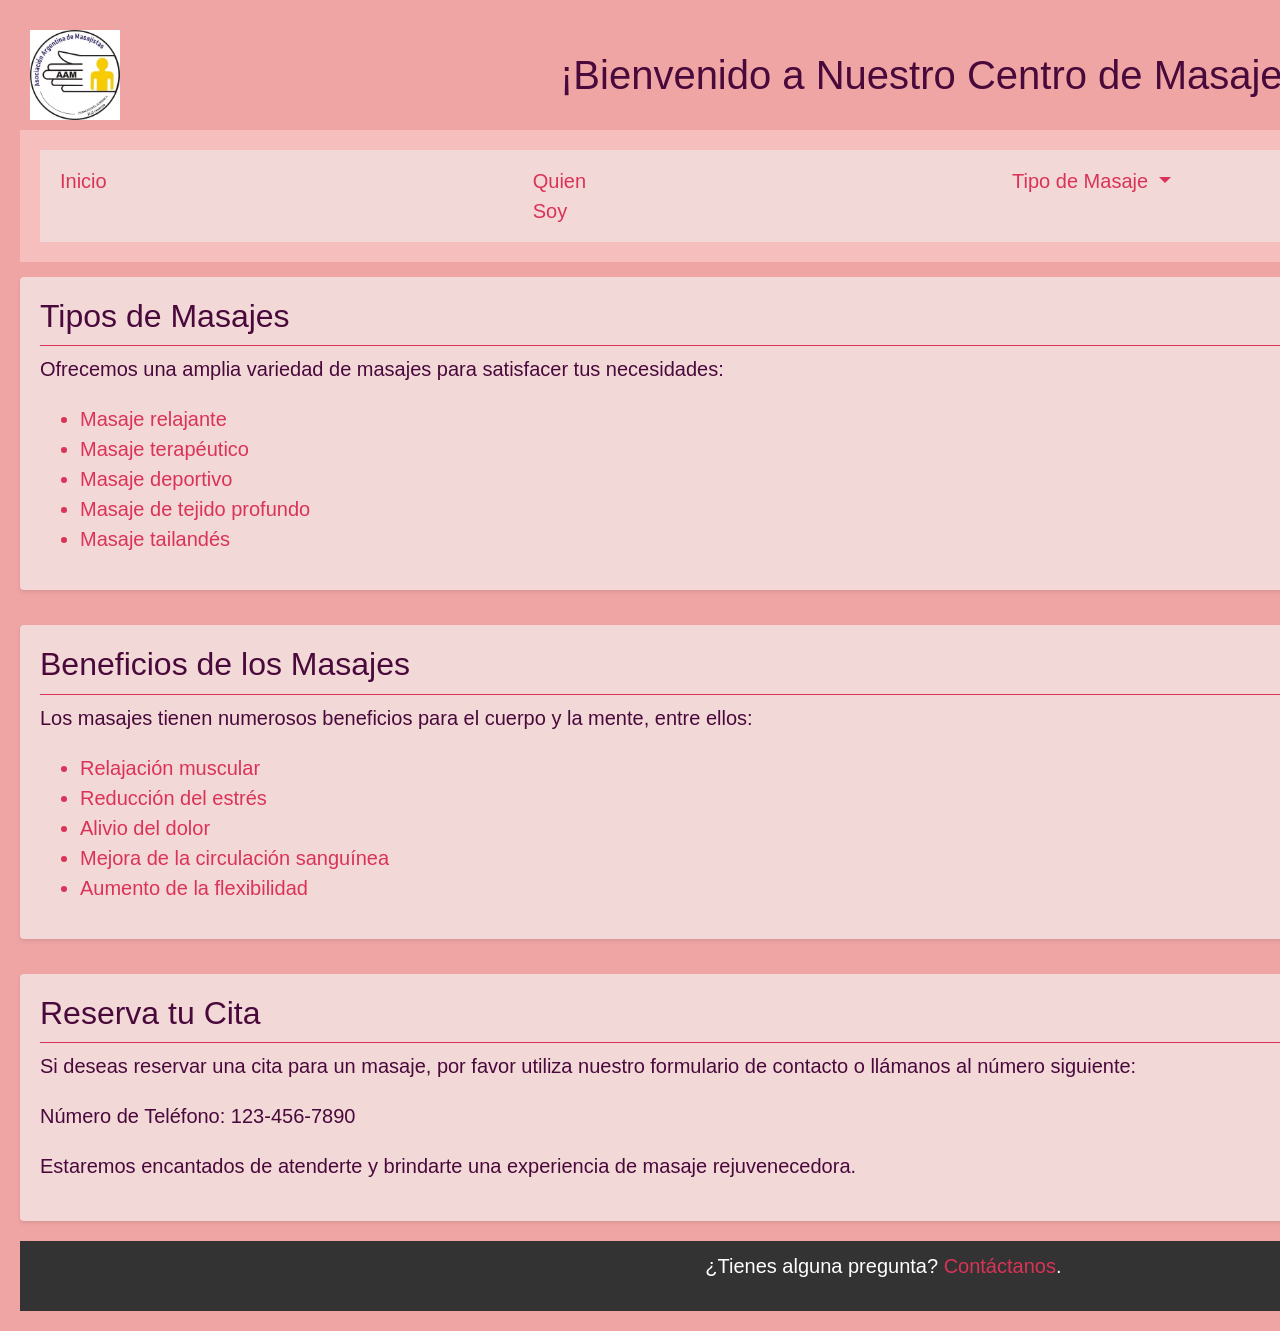
<file: index.html>
<!DOCTYPE html>
<html>
<head>
  <title>Página de Masajes</title>
  <meta charset="UTF-8">
  <meta http-equiv="X-UA-Compatible" content="IE=edge">
  <meta name="viewport" content="width=device-width, initial-scale=1.0">
  <meta name="description" content="Bienvenido a Nuestro Centro de Masajes. Ofrecemos masajes relajantes, terapéuticos, deportivos y más. Reserva tu cita ahora.">
  <meta name="keywords" content="masajes, relajante, terapéutico, deportivo, reserva cita">
  <link rel="icon" href="./Imagenes/logito.jpg" type="image/x-icon">
  <link href="https://cdn.jsdelivr.net/npm/bootstrap@5.3.0/dist/css/bootstrap.min.css" rel="stylesheet" integrity="sha384-9ndCyUaIbzAi2FUVXJi0CjmCapSmO7SnpJef0486qhLnuZ2cdeRhO02iuK6FUUVM" crossorigin="anonymous">
  <link rel="stylesheet" href="CSS/style.css">
</head>
<body>
  <nav class="navbar-mayor">
  <div class="navbar-left">
    <a class="navbar-logo" href="./index.html">
      <img src="./Imagenes/logito.jpg" alt="logo">
    </a>
  </div>
  <div class="navbar-titulo">
  <h1>¡Bienvenido a Nuestro Centro de Masajes!</h1>
</div>
</nav>
  <header>
    <nav class="navbar navbar-expand-lg">
      <div class="container-fluid">
        
        <button class="navbar-toggler" type="button" data-bs-toggle="collapse" data-bs-target="#navbarSupportedContent" aria-controls="navbarSupportedContent" aria-expanded="false" aria-label="Toggle navigation">
          <span class="navbar-toggler-icon"></span>
        </button>
        <div class="collapse navbar-collapse" id="navbarSupportedContent">
          <ul class="navbar-nav me-auto mb-2 mb-lg-0">
            <li class="nav-item">
              <a class="nav-link" aria-current="page" href="#">Inicio</a>
            </li>
            <li class="nav-item">
              <a class="nav-link" href="./paginas/quien_soy.html">Quien Soy</a>
            </li>
            <li class="nav-item dropdown">
              <a class="nav-link dropdown-toggle tipo-masaje-link" href="#" role="button" data-bs-toggle="dropdown" aria-expanded="false">
                Tipo de Masaje
              </a>
              <ul class="dropdown-menu">
                <li><a class="dropdown-item" href="./paginas/masajes.html">Masaje Relajante</a></li>
                <li><hr class="dropdown-divider"></li>
                <li><a class="dropdown-item" href="./paginas/masajes.html">Masaje Terapéutico</a></li>
                <li><hr class="dropdown-divider"></li>
                <li><a class="dropdown-item" href="./paginas/masajes.html">Masaje Deportivo</a></li>
                  <li><hr class="dropdown-divider"></li>
                  <li><a class="dropdown-item" href="./paginas/masajes.html">Masaje de Tejido profundo</a></li>
                  <li><hr class="dropdown-divider"></li>
                  <li><a class="dropdown-item" href="./paginas/masajes.html">Masaje Tailandés</a></li>
              </ul>
            </li>
            <li class="nav-item">
              <a class="nav-link" href="./paginas/contacto.html">Contacto</a>
            </li>
          </ul>
        </div>
      </div>
    </nav>
  </header>


  <div class="section" id="tipos-masajes">
    <h2>Tipos de Masajes</h2>
    <p>Ofrecemos una amplia variedad de masajes para satisfacer tus necesidades:</p>
    <ul>
      <li>Masaje relajante</li>
      <li>Masaje terapéutico</li>
      <li>Masaje deportivo</li>
      <li>Masaje de tejido profundo</li>
      <li>Masaje tailandés</li>
    </ul>
  </div>

  <div class="section" id="beneficios-masajes">
    <h2>Beneficios de los Masajes</h2>
    <p>Los masajes tienen numerosos beneficios para el cuerpo y la mente, entre ellos:</p>
    <ul>
      <li>Relajación muscular</li>
      <li>Reducción del estrés</li>
      <li>Alivio del dolor</li>
      <li>Mejora de la circulación sanguínea</li>
      <li>Aumento de la flexibilidad</li>
    </ul>
  </div>

  <div class="section" id="reserva-cita">
    <h2>Reserva tu Cita</h2>
    <p>Si deseas reservar una cita para un masaje, por favor utiliza nuestro formulario de contacto o llámanos al número siguiente:</p>
    <p>Número de Teléfono: 123-456-7890</p>
    <p>Estaremos encantados de atenderte y brindarte una experiencia de masaje rejuvenecedora.</p>
  </div>

  <footer>
    <p>¿Tienes alguna pregunta? <a href="contactos.html">Contáctanos</a>.</p>
  </footer>
  <script src="https://cdn.jsdelivr.net/npm/bootstrap@5.3.0/dist/js/bootstrap.bundle.min.js" integrity="sha384-geWF76RCwLtnZ8qwWowPQNguL3RmwHVBC9FhGdlKrxdiJJigb/j/68SIy3Te4Bkz" crossorigin="anonymous"></script>
</body>
</html>
</file>
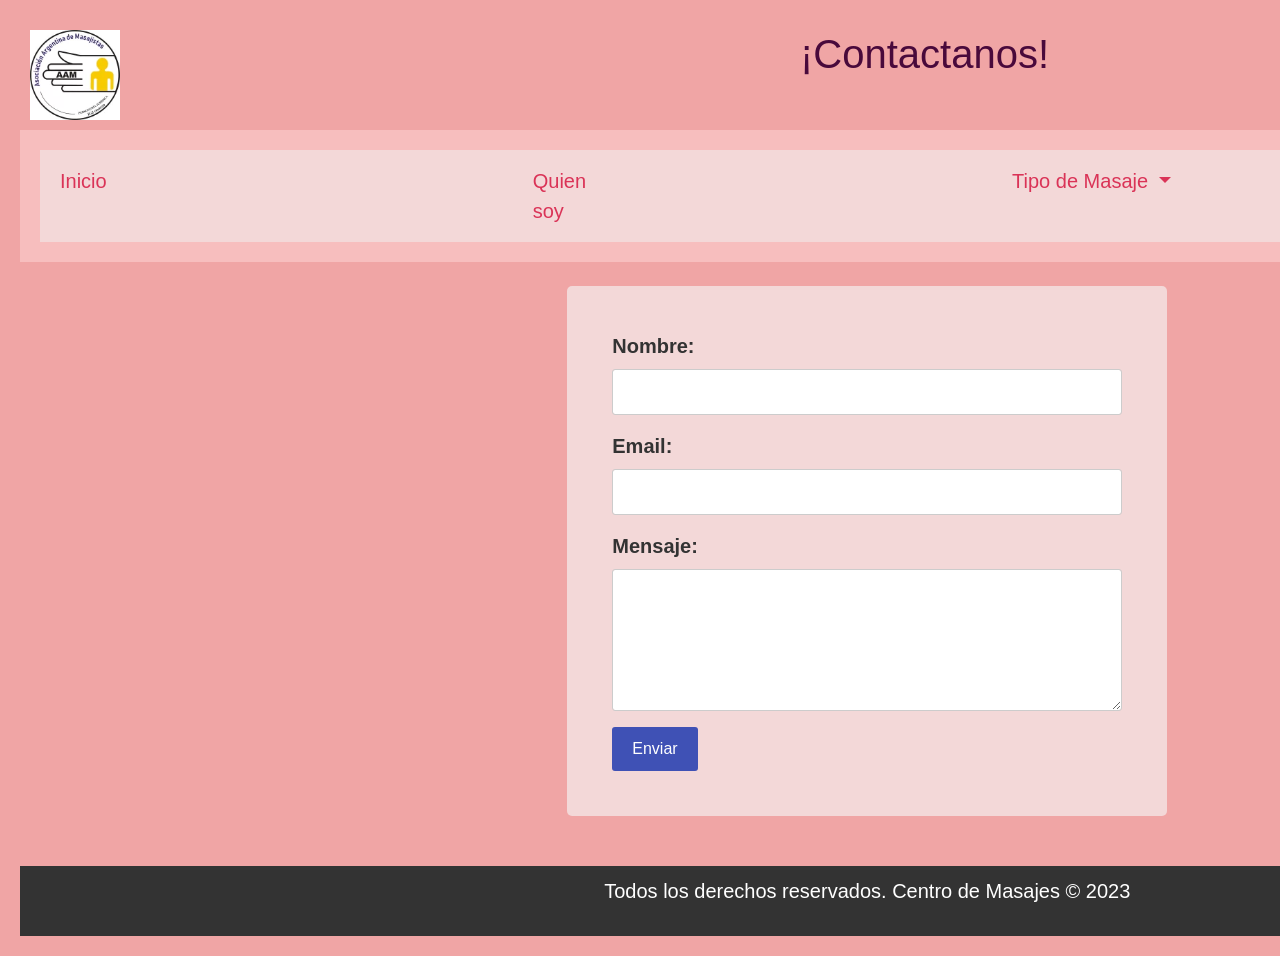
<file: paginas/contacto.html>
<!DOCTYPE html>
<html>
<head>
  <meta charset="UTF-8">
  <meta http-equiv="X-UA-Compatible" content="IE=edge">
  <meta name="viewport" content="width=device-width, initial-scale=1.0">
  <link rel="icon" href="../Imagenes/logito.jpg" type="image/x-icon">
  <link href="https://cdn.jsdelivr.net/npm/bootstrap@5.3.0/dist/css/bootstrap.min.css" rel="stylesheet" integrity="sha384-9ndCyUaIbzAi2FUVXJi0CjmCapSmO7SnpJef0486qhLnuZ2cdeRhO02iuK6FUUVM" crossorigin="anonymous">
  <link rel="stylesheet" href="../CSS/style.css">
  <title>Contacto - Centro de Masajes</title>
</head>
<body class="body-2">
  <nav class="navbar-mayor">
    <div class="navbar-left">
      <a class="navbar-logo" href="../index.html">
        <img src="../Imagenes/logito.jpg" alt="logo">
      </a>
    </div>
    <div class="navbar-titulo--contacto">
    <h1>¡Contactanos!</h1>
  </div>
  </nav>
    <header>
      <nav class="navbar navbar-expand-lg">
        <div class="container-fluid">
          
          <button class="navbar-toggler" type="button" data-bs-toggle="collapse" data-bs-target="#navbarSupportedContent" aria-controls="navbarSupportedContent" aria-expanded="false" aria-label="Toggle navigation">
            <span class="navbar-toggler-icon"></span>
          </button>
          <div class="collapse navbar-collapse" id="navbarSupportedContent">
            <ul class="navbar-nav me-auto mb-2 mb-lg-0">
              <li class="nav-item">
                <a class="nav-link" aria-current="page" href="../index.html">Inicio</a>
              </li>
              <li class="nav-item">
                <a class="nav-link" href="../paginas/quien_soy.html">Quien soy</a>
              </li>
              <li class="nav-item dropdown">
                <a class="nav-link dropdown-toggle tipo-masaje-link" href="#" role="button" data-bs-toggle="dropdown" aria-expanded="false">
                  Tipo de Masaje
                </a>
                <ul class="dropdown-menu">
                  <li><a class="dropdown-item" href="../paginas/masajes.html">Masaje Relajante</a></li>
                  <li><hr class="dropdown-divider"></li>
                  <li><a class="dropdown-item" href="../paginas/masajes.html">Masaje Terapéutico</a></li>
                  <li><hr class="dropdown-divider"></li>
                  <li><a class="dropdown-item" href="../paginas/masajes.html">Masaje Deportivo</a></li>
                  <li><hr class="dropdown-divider"></li>
                  <li><a class="dropdown-item" href="../paginas/masajes.html">Masaje de Tejido profundo</a></li>
                  <li><hr class="dropdown-divider"></li>
                  <li><a class="dropdown-item" href="../paginas/masajes.html">Masaje Tailandés</a></li>
                </ul>
              </li>
              <li class="nav-item">
                <a class="nav-link" href="../paginas/local.html">Local</a>
              </li>
            </ul>
          </div>
        </div>
      </nav>
    </header>
    <div class="container">
      <form action="enviar.php" method="POST" class="mt-4">
        <div class="mb-3">
          <label for="nombre" class="form-label">Nombre:</label>
          <input type="text" id="nombre" name="nombre" class="form-control" required>
        </div>
        <div class="mb-3">
          <label for="email" class="form-label">Email:</label>
          <input type="email" id="email" name="email" class="form-control" required>
        </div>
        <div class="mb-3">
          <label for="mensaje" class="form-label">Mensaje:</label>
          <textarea id="mensaje" name="mensaje" class="form-control" rows="5" required></textarea>
        </div>
        <button type="submit" class="btn btn-primary">Enviar</button>
      </form>
    </div>
  <footer>
    <p>Todos los derechos reservados. Centro de Masajes &copy; 2023</p>
  </footer>
  <script src="https://cdn.jsdelivr.net/npm/bootstrap@5.3.0/dist/js/bootstrap.bundle.min.js" integrity="sha384-geWF76RCwLtnZ8qwWowPQNguL3RmwHVBC9FhGdlKrxdiJJigb/j/68SIy3Te4Bkz" crossorigin="anonymous"></script>
</body>
</html>
</file>
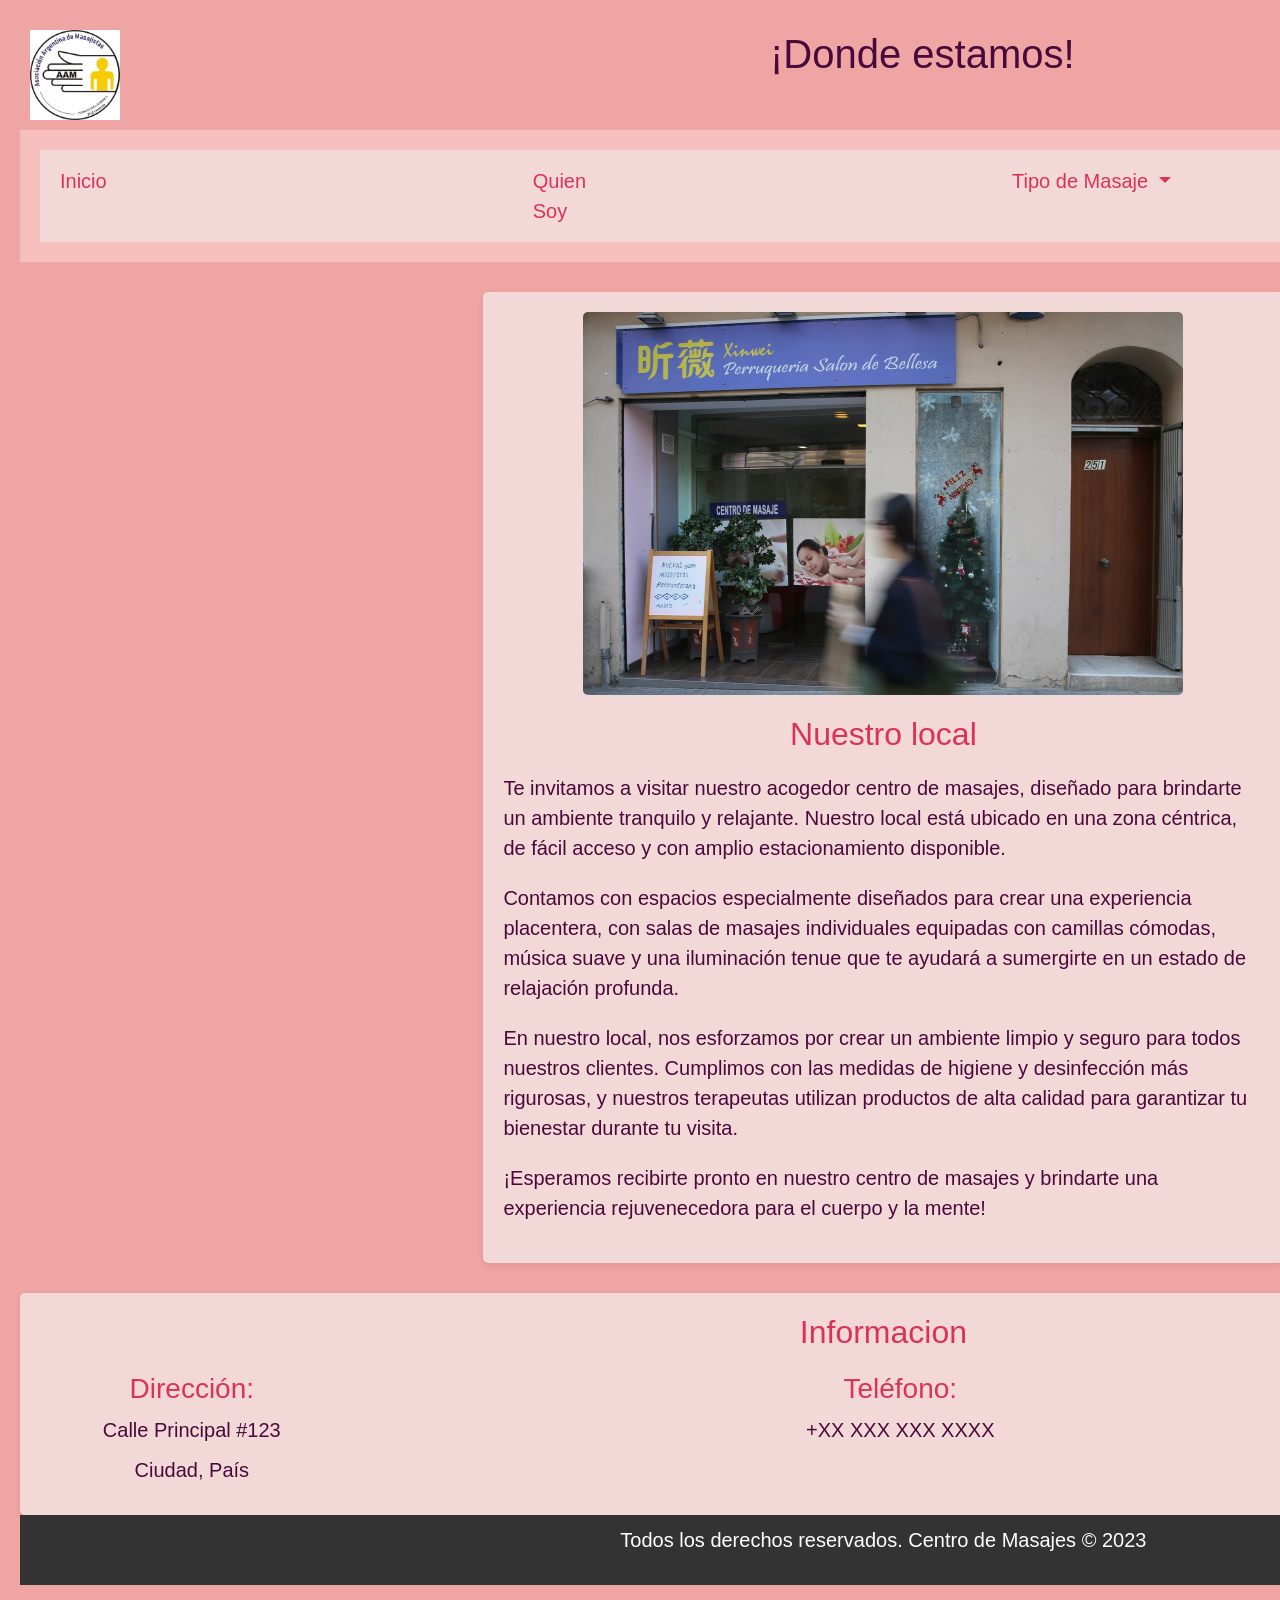
<file: paginas/local.html>
<!DOCTYPE html>
<html>
<head>
  <meta charset="UTF-8">
  <meta http-equiv="X-UA-Compatible" content="IE=edge">
  <meta name="viewport" content="width=device-width, initial-scale=1.0">
  <link rel="icon" href="../Imagenes/logito.jpg" type="image/x-icon">
  <link href="https://cdn.jsdelivr.net/npm/bootstrap@5.3.0/dist/css/bootstrap.min.css" rel="stylesheet" integrity="sha384-9ndCyUaIbzAi2FUVXJi0CjmCapSmO7SnpJef0486qhLnuZ2cdeRhO02iuK6FUUVM" crossorigin="anonymous">
  <link rel="stylesheet" href="../CSS/style.css">
  <title>Centro de masajes</title>  
</head>
<body class="body-4">
  <nav class="navbar-mayor">
    <div class="navbar-left">
      <a class="navbar-logo" href="../index.html">
        <img src="../Imagenes/logito.jpg" alt="logo">
      </a>
    </div>
    <div class="navbar-titulo--local">
    <h1>¡Donde estamos!</h1>
  </div>
  </nav>
    <header>
      <nav class="navbar navbar-expand-lg">
        <div class="container-fluid">
          
          <button class="navbar-toggler" type="button" data-bs-toggle="collapse" data-bs-target="#navbarSupportedContent" aria-controls="navbarSupportedContent" aria-expanded="false" aria-label="Toggle navigation">
            <span class="navbar-toggler-icon"></span>
          </button>
          <div class="collapse navbar-collapse" id="navbarSupportedContent">
            <ul class="navbar-nav me-auto mb-2 mb-lg-0">
              <li class="nav-item">
                <a class="nav-link" aria-current="page" href="../index.html">Inicio</a>
              </li>
              <li class="nav-item">
                <a class="nav-link" href="../paginas/quien_soy.html">Quien Soy</a>
              </li>
              <li class="nav-item dropdown">
                <a class="nav-link dropdown-toggle tipo-masaje-link" href="#" role="button" data-bs-toggle="dropdown" aria-expanded="false">
                  Tipo de Masaje
                </a>
                <ul class="dropdown-menu">
                  <li><a class="dropdown-item" href="../paginas/masajes.html">Masaje Relajante</a></li>
                  <li><hr class="dropdown-divider"></li>
                  <li><a class="dropdown-item" href="../paginas/masajes.html">Masaje Terapéutico</a></li>
                  <li><hr class="dropdown-divider"></li>
                  <li><a class="dropdown-item" href="../paginas/masajes.html">Masaje Deportivo</a></li>
                  <li><hr class="dropdown-divider"></li>
                  <li><a class="dropdown-item" href="../paginas/masajes.html">Masaje de Tejido profundo</a></li>
                  <li><hr class="dropdown-divider"></li>
                  <li><a class="dropdown-item" href="../paginas/masajes.html">Masaje Tailandés</a></li>
                </ul>
              </li>
              <li class="nav-item">
                <a class="nav-link" href="../paginas/contacto.html">Contacto</a>
              </li>
            </ul>
          </div>
        </div>
      </nav>
    </header>

  <div class="local">
    <img src="../Imagenes/imagen_local.jpg" alt="Imagen del local">
    <h2>Nuestro local</h2>
    <p class="texto1">Te invitamos a visitar nuestro acogedor centro de masajes, diseñado para brindarte un ambiente tranquilo y relajante. Nuestro local está ubicado en una zona céntrica, de fácil acceso y con amplio estacionamiento disponible.</p>
    <p class="texto1">Contamos con espacios especialmente diseñados para crear una experiencia placentera, con salas de masajes individuales equipadas con camillas cómodas, música suave y una iluminación tenue que te ayudará a sumergirte en un estado de relajación profunda.</p>
    <p class="texto1">En nuestro local, nos esforzamos por crear un ambiente limpio y seguro para todos nuestros clientes. Cumplimos con las medidas de higiene y desinfección más rigurosas, y nuestros terapeutas utilizan productos de alta calidad para garantizar tu bienestar durante tu visita.</p>
    <p class="texto1">¡Esperamos recibirte pronto en nuestro centro de masajes y brindarte una experiencia rejuvenecedora para el cuerpo y la mente!</p>
  </div>
  <div class="sede-central">
    <h2>Informacion</h2>
    <div class="contact-info">
      <div class="contact-details">
        <div class="contact-address">
          <h3>Dirección:</h3>
          <p>Calle Principal #123</p>
          <p>Ciudad, País</p>
        </div>
        <div class="contact-phone">
          <h3>Teléfono:</h3>
          <p>+XX XXX XXX XXXX</p>
        </div>
      </div>
      <div class="contact-email">
        <h3>Email:</h3>
        <p>info@sede-central.com</p>
      </div>
    </div>
  </div>
  

  <footer>
    <p>Todos los derechos reservados. Centro de Masajes &copy; 2023</p>
  </footer>
  <script src="https://cdn.jsdelivr.net/npm/bootstrap@5.3.0/dist/js/bootstrap.bundle.min.js" integrity="sha384-geWF76RCwLtnZ8qwWowPQNguL3RmwHVBC9FhGdlKrxdiJJigb/j/68SIy3Te4Bkz" crossorigin="anonymous"></script>
</body>
</html>
</file>
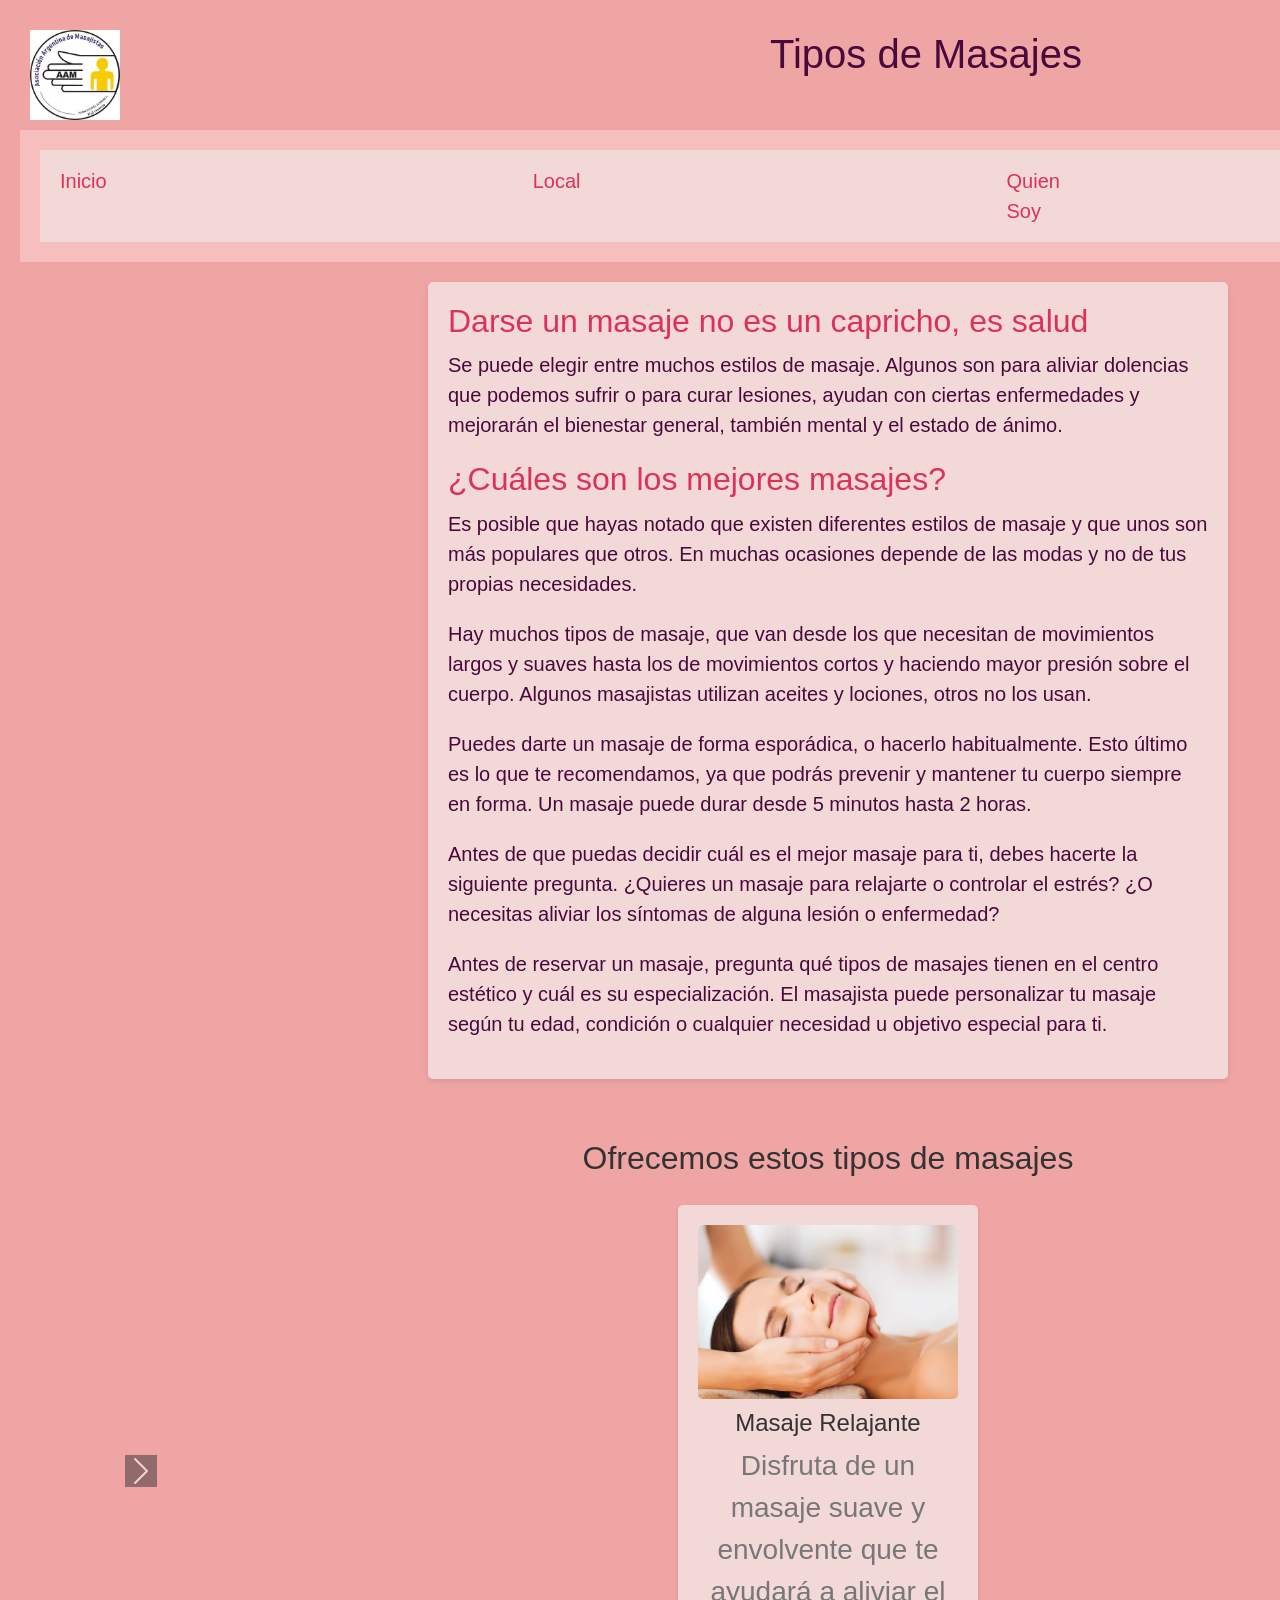
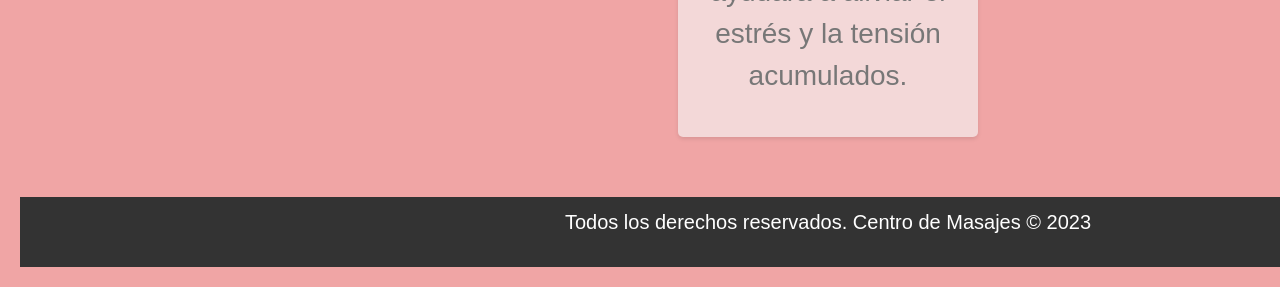
<file: paginas/masajes.html>
<!DOCTYPE html>
<html>
<head>
  <meta charset="UTF-8">
  <meta http-equiv="X-UA-Compatible" content="IE=edge">
  <meta name="viewport" content="width=device-width, initial-scale=1.0">
  <link rel="icon" href="../Imagenes/logito.jpg" type="image/x-icon">
  <link href="https://cdn.jsdelivr.net/npm/bootstrap@5.3.0/dist/css/bootstrap.min.css" rel="stylesheet" integrity="sha384-9ndCyUaIbzAi2FUVXJi0CjmCapSmO7SnpJef0486qhLnuZ2cdeRhO02iuK6FUUVM" crossorigin="anonymous">
  <link rel="stylesheet" href="../CSS/style.css">
  <title>Centro de Masajes</title>
</head>
<body class="body-5">
  <nav class="navbar-mayor">
    <div class="navbar-left">
      <a class="navbar-logo" href="../index.html">
        <img src="../Imagenes/logito.jpg" alt="logo">
      </a>
    </div>
    <div class="navbar-titulo--masajes">
    <h1>Tipos de Masajes</h1>
  </div>
  </nav>
  <header>
    <nav class="navbar navbar-expand-lg">
      <div class="container-fluid">
        
        <button class="navbar-toggler" type="button" data-bs-toggle="collapse" data-bs-target="#navbarSupportedContent" aria-controls="navbarSupportedContent" aria-expanded="false" aria-label="Toggle navigation">
          <span class="navbar-toggler-icon"></span>
        </button>
        <div class="collapse navbar-collapse" id="navbarSupportedContent">
          <ul class="navbar-nav me-auto mb-2 mb-lg-0">
            <li class="nav-item">
              <a class="nav-link" aria-current="page" href="../index.html">Inicio</a>
            </li>
            <li class="nav-item">
              <a class="nav-link" href="../paginas/local.html">Local</a>
            </li>
            <li class="nav-item">
              <a class="nav-link" href="../paginas/quien_soy.html">
                Quien Soy
              </a>
            </li>
            <li class="nav-item">
              <a class="nav-link" href="../paginas/contacto.html">Contacto</a>
            </li>
          </ul>
        </div>
      </div>
    </nav>
  </header>
  <div class="texto-informativo">
    <h2>Darse un masaje no es un capricho, es salud</h2>
    <p>
      Se puede elegir entre muchos estilos de masaje. Algunos son para aliviar dolencias que podemos sufrir o para curar lesiones, ayudan con ciertas enfermedades y mejorarán el bienestar general, también mental y el estado de ánimo.
    </p>
  
    <h2>¿Cuáles son los mejores masajes?</h2>
    <p>
      Es posible que hayas notado que existen diferentes estilos de masaje y que unos son más populares que otros. En muchas ocasiones depende de las modas y no de tus propias necesidades.
    </p>
    <p>
      Hay muchos tipos de masaje, que van desde los que necesitan de movimientos largos y suaves hasta los de movimientos cortos y haciendo mayor presión sobre el cuerpo. Algunos masajistas utilizan aceites y lociones, otros no los usan.
    </p>
    <p>
      Puedes darte un masaje de forma esporádica, o hacerlo habitualmente. Esto último es lo que te recomendamos, ya que podrás prevenir y mantener tu cuerpo siempre en forma. Un masaje puede durar desde 5 minutos hasta 2 horas.
    </p>
    <p>
      Antes de que puedas decidir cuál es el mejor masaje para ti, debes hacerte la siguiente pregunta. ¿Quieres un masaje para relajarte o controlar el estrés? ¿O necesitas aliviar los síntomas de alguna lesión o enfermedad?
    </p>
    <p>
      Antes de reservar un masaje, pregunta qué tipos de masajes tienen en el centro estético y cuál es su especialización. El masajista puede personalizar tu masaje según tu edad, condición o cualquier necesidad u objetivo especial para ti.
    </p>
  </div>
  
  <div class="tipos-masajes-texto">
    <h2>Ofrecemos estos tipos de masajes</h2>

    <div id="masajesCarrusel" class="carousel slide" data-bs-ride="carousel">
      <div class="carousel-inner">
        <div class="carousel-item active">
          <div class="tipo-masaje">
            <img src="../Imagenes/masaje1.jpg" alt="Masaje Relajante">
            <h2>Masaje Relajante</h2>
            <p>Disfruta de un masaje suave y envolvente que te ayudará a aliviar el estrés y la tensión acumulados.</p>
          </div>
        </div>
        <div class="carousel-item">
          <div class="tipo-masaje">
            <img src="../Imagenes/masaje2.jpg" alt="Masaje Terapéutico">
            <h2>Masaje Terapéutico</h2>
            <p>Este masaje se enfoca en aliviar dolores musculares y tensiones específicas.</p>
          </div>
        </div>
        <div class="carousel-item">
          <div class="tipo-masaje">
            <img src="../Imagenes/masaje3.jpg" alt="Masaje Deportivo">
            <h2>Masaje Deportivo</h2>
            <p>Perfecto para atletas y personas activas, este masaje ayuda a prevenir lesiones y mejorar el rendimiento.</p>
          </div>
        </div>
        <div class="carousel-item">
          <div class="tipo-masaje">
            <img src="../Imagenes/masaje4.jpg" alt="Masaje de Tejido Profundo">
            <h2>Masaje de Tejido Profundo</h2>
            <p>Este masaje utiliza técnicas intensas y presión profunda para aliviar tensiones crónicas.</p>
          </div>
        </div>
        <div class="carousel-item">
          <div class="tipo-masaje">
            <img src="../Imagenes/masaje5.jpg" alt="Masaje Tailandés">
            <h2>Masaje Tailandés</h2>
            <p>El masaje tailandés combina estiramientos y movimientos de yoga para liberar la energía bloqueada.</p>
          </div>
        </div>
      </div>
      <button class="carousel-control-prev" type="button" data-bs-target="#masajesCarrusel" data-bs-slide="prev" data-bs-interval="false">
          <span class="carousel-control-prev-icon" aria-hidden="true"></span>
          <span class="visually-hidden">Previous</span>
      </button>
      <button class="carousel-control-next" type="button" data-bs-target="#masajesCarrusel" data-bs-slide="next" data-bs-interval="false">
          <span class="carousel-control-next-icon" aria-hidden="true"></span>
          <span class="visually-hidden">Next</span>
      </button>
  </div>
</div>

  <footer>
    <p>Todos los derechos reservados. Centro de Masajes &copy; 2023</p>
  </footer>
  <script src="https://cdn.jsdelivr.net/npm/bootstrap@5.3.0/dist/js/bootstrap.bundle.min.js" integrity="sha384-geWF76RCwLtnZ8qwWowPQNguL3RmwHVBC9FhGdlKrxdiJJigb/j/68SIy3Te4Bkz" crossorigin="anonymous"></script>
</body>
</html>
</file>
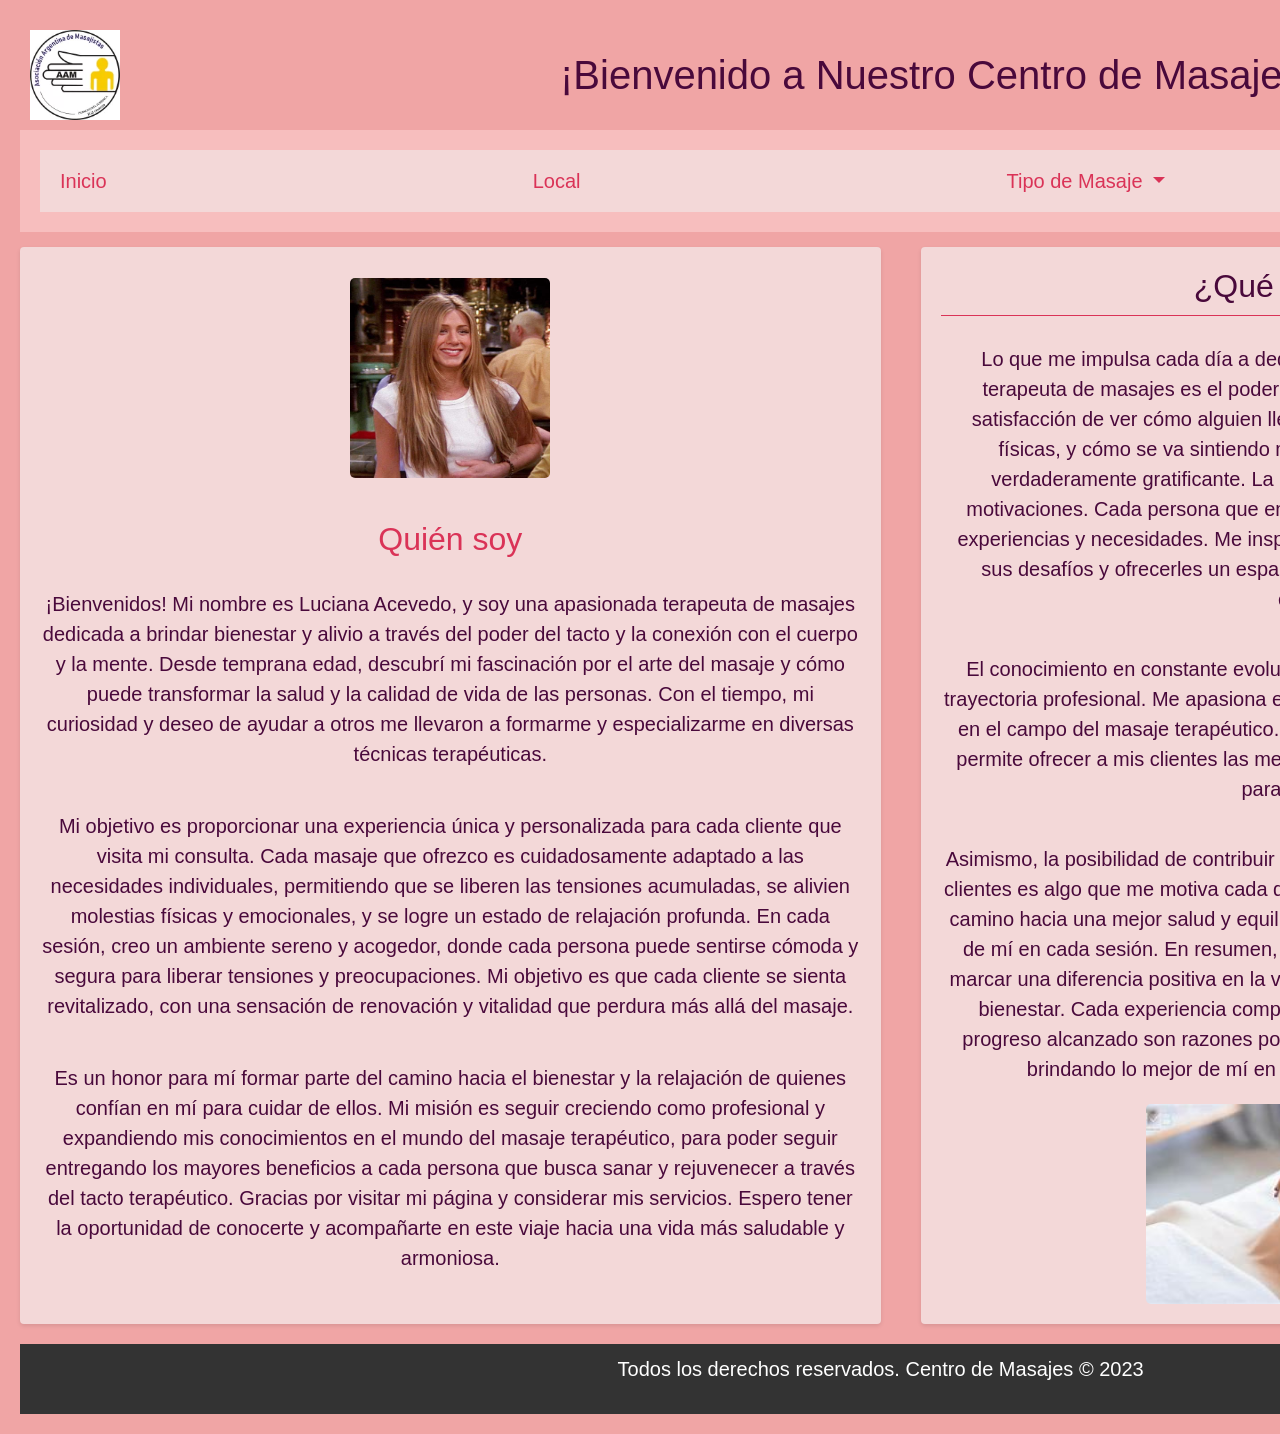
<file: paginas/quien_soy.html>
<!DOCTYPE html>
<html>
<head>
  <meta charset="UTF-8">
  <meta http-equiv="X-UA-Compatible" content="IE=edge">
  <meta name="viewport" content="width=device-width, initial-scale=1.0">
  <link rel="icon" href="../Imagenes/logito.jpg" type="image/x-icon">
  <link href="https://cdn.jsdelivr.net/npm/bootstrap@5.3.0/dist/css/bootstrap.min.css" rel="stylesheet" integrity="sha384-9ndCyUaIbzAi2FUVXJi0CjmCapSmO7SnpJef0486qhLnuZ2cdeRhO02iuK6FUUVM" crossorigin="anonymous">
  <link rel="stylesheet" href="../CSS/style.css">
  <title>Centro de Masajes</title>
</head>
<body class="body-3">
  <nav class="navbar-mayor">
    <div class="navbar-left">
      <a class="navbar-logo" href="../index.html">
        <img src="../Imagenes/logito.jpg" alt="logo">
      </a>
    </div>
    <div class="navbar-titulo">
    <h1>¡Bienvenido a Nuestro Centro de Masajes!</h1>
  </div>
  </nav>
    <header>
      <nav class="navbar navbar-expand-lg">
        <div class="container-fluid">
          
          <button class="navbar-toggler" type="button" data-bs-toggle="collapse" data-bs-target="#navbarSupportedContent" aria-controls="navbarSupportedContent" aria-expanded="false" aria-label="Toggle navigation">
            <span class="navbar-toggler-icon"></span>
          </button>
          <div class="collapse navbar-collapse" id="navbarSupportedContent">
            <ul class="navbar-nav me-auto mb-2 mb-lg-0">
              <li class="nav-item">
                <a class="nav-link" aria-current="page" href="../index.html">Inicio</a>
              </li>
              <li class="nav-item">
                <a class="nav-link" href="../paginas/local.html">Local</a>
              </li>
              <li class="nav-item dropdown">
                <a class="nav-link dropdown-toggle tipo-masaje-link" href="#" role="button" data-bs-toggle="dropdown" aria-expanded="false">
                  Tipo de Masaje
                </a>
                <ul class="dropdown-menu">
                  <li><a class="dropdown-item" href="../paginas/masajes.html">Masaje Relajante</a></li>
                  <li><hr class="dropdown-divider"></li>
                  <li><a class="dropdown-item" href="../paginas/masajes.html">Masaje Terapéutico</a></li>
                  <li><hr class="dropdown-divider"></li>
                  <li><a class="dropdown-item" href="../paginas/masajes.html">Masaje Deportivo</a></li>
                  <li><hr class="dropdown-divider"></li>
                  <li><a class="dropdown-item" href="../paginas/masajes.html">Masaje de Tejido profundo</a></li>
                  <li><hr class="dropdown-divider"></li>
                  <li><a class="dropdown-item" href="../paginas/masajes.html">Masaje Tailandés</a></li>
                </ul>
              </li>
              <li class="nav-item">
                <a class="nav-link" href="../paginas/contacto.html">Contacto</a>
              </li>
            </ul>
          </div>
        </div>
      </nav>
    </header>
  
  
  <div class="section-container">
    <div class="quien_soy">
      <img src="../Imagenes/rachel.jpg" alt="Mi foto">
      <h2>Quién soy</h2>
      <p>¡Bienvenidos! Mi nombre es Luciana Acevedo, y soy una apasionada terapeuta de masajes dedicada a brindar bienestar y alivio a través del poder del tacto y la conexión con el cuerpo y la mente.
        Desde temprana edad, descubrí mi fascinación por el arte del masaje y cómo puede transformar la salud y la calidad de vida de las personas. Con el tiempo, mi curiosidad y deseo de ayudar a otros me llevaron a formarme y especializarme en diversas técnicas terapéuticas.</p>
      <p>Mi objetivo es proporcionar una experiencia única y personalizada para cada cliente que visita mi consulta. Cada masaje que ofrezco es cuidadosamente adaptado a las necesidades individuales, permitiendo que se liberen las tensiones acumuladas, se alivien molestias físicas y emocionales, y se logre un estado de relajación profunda.
        En cada sesión, creo un ambiente sereno y acogedor, donde cada persona puede sentirse cómoda y segura para liberar tensiones y preocupaciones. Mi objetivo es que cada cliente se sienta revitalizado, con una sensación de renovación y vitalidad que perdura más allá del masaje.</p>
      <p>Es un honor para mí formar parte del camino hacia el bienestar y la relajación de quienes confían en mí para cuidar de ellos. Mi misión es seguir creciendo como profesional y expandiendo mis conocimientos en el mundo del masaje terapéutico, para poder seguir entregando los mayores beneficios a cada persona que busca sanar y rejuvenecer a través del tacto terapéutico.
        Gracias por visitar mi página y considerar mis servicios. Espero tener la oportunidad de conocerte y acompañarte en este viaje hacia una vida más saludable y armoniosa. 
      </p>
    </div>
    <section class="que-me-motiva">
      <h2>¿Qué me motiva?</h2>
      <p>Lo que me impulsa cada día a dedicarme apasionadamente a mi labor como terapeuta de masajes es el poder transformador que veo en cada cliente. La satisfacción de ver cómo alguien llega a mi consulta con cargas emocionales y físicas, y cómo se va sintiendo más ligero y relajado tras cada sesión, es verdaderamente gratificante.
        La conexión humana es otra de mis mayores motivaciones. Cada persona que entra en mi consulta es única, con sus propias experiencias y necesidades. Me inspira poder escuchar sus historias, comprender sus desafíos y ofrecerles un espacio donde puedan sentirse comprendidos y cuidados.</p>
      <p>El conocimiento en constante evolución también es un motor fundamental en mi trayectoria profesional. Me apasiona estar al tanto de las últimas técnicas y enfoques en el campo del masaje terapéutico. Esta búsqueda continua de conocimiento me permite ofrecer a mis clientes las mejores prácticas y las soluciones más efectivas para su bienestar.</p>
      <p>Asimismo, la posibilidad de contribuir al bienestar general y la calidad de vida de mis clientes es algo que me motiva cada día. Saber que puedo ser una pieza clave en su camino hacia una mejor salud y equilibrio es un honor que me inspira a dar lo mejor de mí en cada sesión.
        En resumen, mi mayor motivación es el deseo genuino de marcar una diferencia positiva en la vida de las personas que confían en mí para su bienestar. Cada experiencia compartida, cada sonrisa de satisfacción, y cada progreso alcanzado son razones poderosas que me animan a seguir creciendo y brindando lo mejor de mí en esta hermosa y gratificante profesión.</p>
      <img src="../Imagenes/masajista1.jpg" alt="motivacion">
    </section>
  </div>
  <footer>
    <p>Todos los derechos reservados. Centro de Masajes &copy; 2023</p>
  </footer>
  <script src="https://cdn.jsdelivr.net/npm/bootstrap@5.3.0/dist/js/bootstrap.bundle.min.js" integrity="sha384-geWF76RCwLtnZ8qwWowPQNguL3RmwHVBC9FhGdlKrxdiJJigb/j/68SIy3Te4Bkz" crossorigin="anonymous"></script>
</body>
</html>
</file>
<file: CSS/style.css>
body {
  display: grid;
  grid-template-rows: auto 1fr auto;
  font-family: Arial, sans-serif;
  font-size: 18px;
  margin: 0;
  padding: 20px;
  background-color: #f0a5a5;
  color: #fdf7f7;
}

header {
  background-color: #f7bebe;
  padding: 20px;
  display: grid;
  margin-right: 20px;
}

header nav ul {
  display: flex;
  justify-content: space-between;
  list-style: none;
  padding: 0;
  margin: 0;
}

/*.navbar {
  max-width: 1200px;
  margin: 0 auto;
}*/
h1 {
  color: #49093b;
  margin: 0;
  display: grid;
  text-align: center;
}

.section {
  background-color: #f3d8d8;
  padding: 20px;
  margin-top: 15px;
  margin-bottom: 20px;
  box-shadow: 0 2px 4px rgba(0, 0, 0, 0.1);
  border-radius: 4px;
  display: flex;
  flex-direction: column;
  margin-right: 20px;
}

.section ul {
  padding-inline-start: 20px;
}

.section h2 {
  border-bottom: 1px solid #da3357;
  padding-bottom: 10px;
  color: #49093b;
}

.section p {
  line-height: 1.5;
  color: #49093b;
}

ul {
  list-style-type: disc;
  margin-left: 20px;
  color: #da3357;
}

a {
  color: #da3357;
  text-decoration: none;
}

a:hover {
  text-decoration: underline;
}

nav {
  background-color: #f3d8d8;
  padding: 10px;
}

nav ul {
  display: flex;
  justify-content: center;
  margin: 0;
  padding: 0;
  list-style-type: none;
}

nav li {
  margin-right: 10px;
}

footer {
  background-color: #333;
  color: #fff;
  padding: 10px;
  text-align: center;
}

/*Contacto */
.body-2 {
  background-color: #f0a5a5;
}

.navbar-titulo--contacto h1 {
  margin-left: 680px;
}

.form-label {
  font-weight: bold;
  color: #333;
}

.form-control {
  width: 100%;
  padding: 10px;
  border: 1px solid #ccc;
  border-radius: 3px;
  margin-bottom: 15px;
}

.btn-primary {
  background-color: #3f51b5;
  border: none;
  border-radius: 3px;
  padding: 10px 20px;
  color: white;
}

.btn-primary:hover {
  background-color: #49093b;
  transition: background-color 0.3s ease;
}

form {
  max-width: 600px;
  margin: 50px auto;
  margin-top: 130px;
  padding: 45px;
  background-color: #f3d8d8;
  color: #49093b;
  border-radius: 5px;
}

.form-control:focus {
  border-color: #3f51b5;
  box-shadow: 0 0 8px rgba(63, 81, 181, 0.6);
}

label {
  display: block;
  margin-bottom: 5px;
}

input,
textarea {
  width: 100%;
  padding: 10px;
  margin-bottom: 10px;
  border: 1px solid #0c0000;
  border-radius: 3px;
}

input[type=submit] {
  background-color: #8d8989;
  color: #0e0101;
  border: none;
  border-radius: 3px;
  cursor: pointer;
  padding: 10px 20px;
}

input[type=submit]:hover {
  background-color: #286090;
}

/* QUIEN SOY */
.body-3 {
  background-color: #f0a5a5;
}

p {
  margin-bottom: 20px;
}

.section-container {
  display: flex;
  gap: 20px;
}

.quien_soy {
  max-width: 400px;
  padding: 20px;
  background-color: #f3d8d8;
  border-radius: 4px;
  display: flex;
  align-items: center;
  justify-content: space-around;
  flex-wrap: wrap;
  box-shadow: 0 2px 4px rgba(0, 0, 0, 0.1);
  margin-top: 15px;
  margin-bottom: 20px;
}

.quien_soy img {
  display: block;
  margin: 0 auto;
  max-width: 100%;
  border-radius: 5px;
  width: 200px;
  height: 200px;
}

.que-me-motiva img {
  display: block;
  margin: 0 auto;
  max-width: 100%;
  border-radius: 5px;
  width: 350px;
  height: 200px;
}

.quien_soy h2 {
  text-align: center;
  margin-top: 20px;
  color: #da3357;
  flex-basis: 100%;
  text-align: center;
}

.quien_soy p {
  color: #49093b;
  line-height: 1.5;
  margin-bottom: 20px;
  flex-basis: 100%;
  text-align: center;
}

.que-me-motiva {
  background-color: #f3d8d8;
  padding: 20px;
  margin-top: 15px;
  margin-bottom: 20px;
  box-shadow: 0 2px 4px rgba(0, 0, 0, 0.1);
  border-radius: 4px;
  display: flex;
  flex-direction: column;
  margin-right: 20px;
  text-align: center;
}

.que-me-motiva h2 {
  border-bottom: 1px solid #da3357;
  padding-bottom: 10px;
  margin-top: 0;
  color: #49093b;
}

.que-me-motiva p {
  line-height: 1.5;
  color: #49093b;
  margin-bottom: 20px;
  margin-top: 20px;
}

/* LOCAL */
.body-4 {
  background-color: #f0a5a5;
}

.navbar-titulo--local h1 {
  margin-left: 650px;
}

.local {
  max-width: 800px;
  margin: 30px auto;
  padding: 20px;
  background-color: #f3d8d8;
  border-radius: 5px;
  box-shadow: 0 2px 6px rgba(0, 0, 0, 0.1);
}

.local img {
  display: block;
  width: 600px;
  margin: 0 auto;
  max-width: 100%;
  border-radius: 5px;
  margin-bottom: 20px;
}

.local h2 {
  text-align: center;
  margin-bottom: 20px;
  color: #da3357;
}

.texto1 {
  color: #49093b;
}

.local p {
  line-height: 1.5;
  margin-bottom: 20px;
}

.sede-central {
  background-color: #f3d8d8;
  padding: 20px;
  border-radius: 5px;
  box-shadow: 0 2px 6px rgba(0, 0, 0, 0.1);
  text-align: center;
}

.sede-central h2 {
  color: #da3357;
  margin-bottom: 20px;
}

.contact-info {
  display: flex;
  justify-content: space-between;
}

.contact-details {
  flex-basis: 60%;
  display: flex;
  justify-content: space-between;
}

.contact-address,
.contact-phone,
.contact-email {
  flex-basis: 30%;
}

.contact-address h3,
.contact-phone h3,
.contact-email h3 {
  color: #da3357;
  margin-bottom: 10px;
}

.contact-address p,
.contact-phone p,
.contact-email p {
  color: #49093b;
  line-height: 1.5;
  margin-bottom: 10px;
}

/* MASAJES */
body {
  background-color: #f0a5a5;
  color: #333;
}

.texto-informativo {
  max-width: 800px;
  margin: 20px auto;
  padding: 20px;
  background-color: #f3d8d8;
  box-shadow: 0 2px 6px rgba(0, 0, 0, 0.1);
  border-radius: 5px;
}

.texto-informativo h2 {
  color: #da3357;
  margin-top: 0;
  margin-bottom: 10px;
}

.texto-informativo p {
  color: #49093b;
  line-height: 1.5;
  margin-bottom: 20px;
}

.tipos-masajes-texto {
  font-size: 28px;
  text-align: center;
  margin: 40px 0;
}

.tipos-masajes {
  display: flex;
  justify-content: space-between;
  flex-wrap: wrap;
  flex-basis: 100%;
}

.tipo-masaje {
  max-width: 300px;
  margin: 0 auto;
  padding: 20px;
  background-color: #f3d8d8;
  box-shadow: 0 2px 4px rgba(0, 0, 0, 0.1);
  border-radius: 5px;
  text-align: center;
  transition: transform 0.3s ease;
}

.tipo-masaje:hover {
  transform: scale(1.05);
}

.tipo-masaje img {
  float: left;
  margin-right: 20px;
  height: 155px;
  object-fit: cover;
  background-color: #333;
}

.tipo-masaje h2 {
  margin-top: 0;
  font-size: 24px;
  color: #333;
}

.tipo-masaje p {
  line-height: 1.5;
  color: #777;
}

.tipo-masaje.tejido-profundo {
  background-color: #f3d8d8;
}

.tipo-masaje.tejido-profundo h2 {
  color: #da3357;
}

.tipo-masaje.tejido-profundo p {
  color: #49093b;
}

.tipo-masaje.masaje-tailandes {
  background-color: #f3d8d8;
}

.tipo-masaje.masaje-tailandes h2 {
  color: #da3357;
}

.tipo-masaje.masaje-tailandes p {
  color: #49093b;
}

.navbar-titulo--masajes h1 {
  margin-left: 650px;
}

.navbar {
  display: flex;
  flex-direction: column;
  justify-content: space-between;
}

/*.navbar-brand img{
  width: 30px;

}*/
.navbar-nav {
  color: #da3357;
  gap: 400px;
}

.nav-link {
  color: #da3357;
  gap: 500px;
}

.tipo-masaje-link:hover {
  color: #e9022c;
}

.tipo-masaje-link:focus {
  color: #da3357;
}

.dropdown-menu {
  background-color: #f7bebe;
  opacity: 1;
  transition: opacity 0.3s ease;
}

.dropdown-item {
  color: #da3357;
}

.dropdown-item:hover {
  background-color: #f7bebe;
}

.navbar-left {
  vertical-align: middle;
  display: grid;
}

.navbar-mayor {
  display: flex;
  position: relative;
  background-color: #f0a5a5;
  /*margin-right: 200px;*/
}

.navbar-titulo {
  display: flex;
  flex-direction: column-reverse;
  align-items: flex-end;
  justify-content: space-evenly;
  margin-left: 440px;
}

.navbar-logo img {
  width: 90px;
}

.tipos-masajes-carrusel {
  max-width: 800px;
  margin: 0 auto;
}

.carousel-inner {
  display: flex;
  align-items: center;
  transition: transform 0.1s ease-in-out;
}

.carousel-item {
  /*display: flex;*/
  justify-content: center;
  align-items: center;
  text-align: center;
  padding: 20px;
  background-color: #f0a5a5;
  color: #333;
  flex: 0 0 100%;
  transition: opacity 0.2s ease-in-out;
  opacity: 0;
}

.carousel-item.active {
  opacity: 1;
}

.carousel-item.prev {
  transform: translateX(-100%);
}

.carousel-item img {
  max-width: 100%;
  height: auto;
  border-radius: 5px;
  margin-bottom: 10px;
}

.carousel-control-prev-icon,
.carousel-control-next-icon {
  background-color: #333;
  border: none;
}

.carousel-control-prev-icon {
  background-color: #333;
  border: none;
  transform: scaleX(-1) rotate(0deg);
}

/* MEDIAS */
@media screen and (min-width: 1200px) {
  body {
    font-size: 20px;
  }
  .section-container {
    flex-direction: row;
  }
  .quien_soy,
  .que-me-motiva {
    max-width: 50%;
    margin-right: 20px;
  }
}
@media screen and (min-width: 992px) and (max-width: 1199px) {
  .navbar-nav {
    color: #da3357;
    gap: 20px;
  }
  .navbar-toggler {
    order: 2;
    margin-left: auto;
    background-color: whitesmoke;
    border: none;
    padding: 0;
    outline: none;
  }
  .navbar-toggler-icon {
    background-color: #da3357;
    border-radius: 30%;
    width: 30px;
    height: 30px;
    outline: none;
  }
  .navbar-nav li {
    margin-right: 20px;
  }
  .navbar-nav {
    flex-direction: column;
    align-items: flex-start;
    /*background-color: $color-header;*/
  }
  .nav-item {
    margin: 5px 0;
  }
  .navbar-collapse {
    flex-direction: column;
    order: 3;
    /* background-color: $color-header;*/
    padding: 10px;
  }
  .section-container {
    flex-direction: column;
    gap: 10px;
  }
  .quien_soy,
  .que-me-motiva {
    max-width: 100%;
    margin-right: 0;
  }
}
@media screen and (min-width: 768px) and (max-width: 991px) {
  body {
    font-size: 20px;
  }
  .navbar-nav {
    color: #da3357;
    gap: 0px;
  }
  .navbar-toggler {
    order: 2;
    margin-left: auto;
    background-color: whitesmoke;
    border: none;
    padding: 0;
    outline: none;
  }
  .navbar-toggler-icon {
    background-color: #da3357;
    border-radius: 30%;
    width: 30px;
    height: 30px;
    outline: none;
  }
  .navbar-nav {
    flex-direction: column;
    align-items: flex-start;
    /*background-color: $color-header;*/
  }
  .nav-item {
    margin: 5px 0;
  }
  .navbar-collapse {
    flex-direction: column;
    order: 3;
    /* background-color: $color-header;*/
    padding: 10px;
  }
  .section-container {
    flex-direction: column;
    gap: 10px;
  }
  .quien_soy,
  .que-me-motiva {
    max-width: 100%;
    margin-right: 0;
  }
}
@media screen and (min-width: 0px) and (max-width: 767px) {
  body {
    font-family: "Times New Roman", Times, serif;
    font-size: 16px;
  }
  .navbar-nav {
    color: #da3357;
    gap: 0px;
  }
  .navbar-titulo {
    margin-left: 0;
    text-align: center;
  }
  .navbar-logo img {
    margin-right: 10px;
  }
  header {
    margin-right: 10px;
    margin-left: 10px;
  }
  .navbar-toggler {
    order: 2;
    margin-left: auto;
    background-color: whitesmoke;
    border: none;
    padding: 0;
    outline: none;
  }
  .navbar-toggler-icon {
    background-color: #da3357;
    border-radius: 30%;
    width: 30px;
    height: 30px;
    outline: none;
  }
  .navbar-nav {
    flex-direction: column;
    align-items: flex-start;
    /*background-color: $color-header;*/
  }
  .nav-item {
    margin: 5px 0;
  }
  .navbar-collapse {
    flex-direction: column;
    order: 3;
    /* background-color: $color-header;*/
    padding: 10px;
  }
  .tipo-masaje {
    flex-basis: 100%;
  }
  .section,
  .quien_soy,
  .local,
  .tipo-masaje {
    margin: 10px;
    padding: 10px;
  }
  .tipo-masaje img {
    float: none;
    margin-right: 0;
    width: 100%;
    height: auto;
  }
  .section-container {
    flex-direction: column;
    gap: 10px;
  }
  .quien_soy,
  .que-me-motiva {
    max-width: 100%;
    margin-right: 0;
  }
  .navbar-titulo--masajes h1 {
    margin-left: 0;
    text-align: center;
  }
}

/*# sourceMappingURL=style.css.map */
</file>
